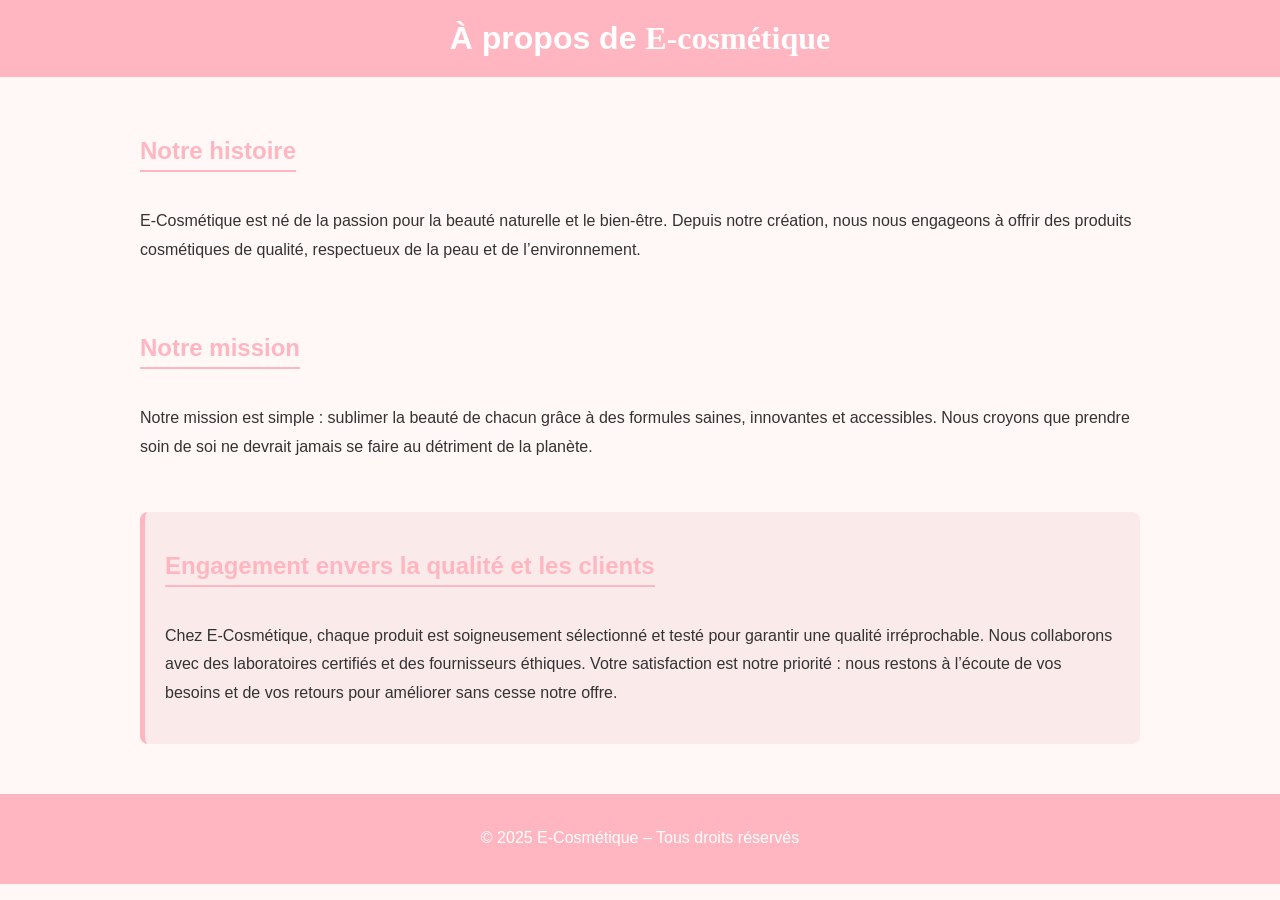
<file: a-propos.html>
<!DOCTYPE html>
<html lang="fr">
<head>
    <meta charset="UTF-8">
    <meta name="viewport" content="width=device-width, initial-scale=1.0">
    <title>À propos</title>
    <style>
        /* --- Styles généraux --- */
        body {
            font-family: 'Poppins', sans-serif;
            margin: 0;
            padding: 0;
            background-color: #fff8f6;
            color: #333;
        }

        header {
            background-color: #ffb6c1;
            padding: 20px 0;
            text-align: center;
            color: white;
        }

        header h1 {
            margin: 0;
            font-size: 2em;
        }
        span {
            font-family: cursive;
        }

        main {
            max-width: 1000px;
            margin: 40px auto;
            padding: 0 20px;
        }

        section {
            margin-bottom: 50px;
        }

        h2 {
            color: #ffb6c1;
            border-bottom: 2px solid #ffb6c1;
            display: inline-block;
            padding-bottom: 5px;
        }

        p {
            line-height: 1.8;
            margin-top: 15px;
        }

        .engagement {
            background-color: #fbeaea;
            border-left: 5px solid #ffb6c1;
            padding: 20px;
            border-radius: 8px;
        }

        footer {
            text-align: center;
            background-color: #ffb6c1;
            color: white;
            padding: 15px 0;
            margin-top: 40px;
        }

        @media (max-width: 600px) {
            main {
                padding: 0 10px;
            }
        }
    </style>
</head>
<body>

    <header>
        <h1>À propos de <span>E-cosmétique</span></h1>
    </header>

    <main>
        <section>
            <h2>Notre histoire</h2>
            <p>
                E-Cosmétique est né de la passion pour la beauté naturelle et le bien-être. 
                Depuis notre création, nous nous engageons à offrir des produits cosmétiques de qualité, 
                respectueux de la peau et de l’environnement.
            </p>
        </section>

        <section>
            <h2>Notre mission</h2>
            <p>
                Notre mission est simple : sublimer la beauté de chacun grâce à des formules saines, 
                innovantes et accessibles. Nous croyons que prendre soin de soi ne devrait jamais se faire 
                au détriment de la planète.
            </p>
        </section>

        <section class="engagement">
            <h2>Engagement envers la qualité et les clients</h2>
            <p>
                Chez E-Cosmétique, chaque produit est soigneusement sélectionné et testé pour garantir une qualité irréprochable. 
                Nous collaborons avec des laboratoires certifiés et des fournisseurs éthiques. 
                Votre satisfaction est notre priorité : nous restons à l’écoute de vos besoins et de vos retours pour améliorer sans cesse notre offre.
            </p>
        </section>
    </main>

    <footer>
        <p>&copy; 2025 E-Cosmétique – Tous droits réservés</p>
    </footer>

</body>
</html>
</file>
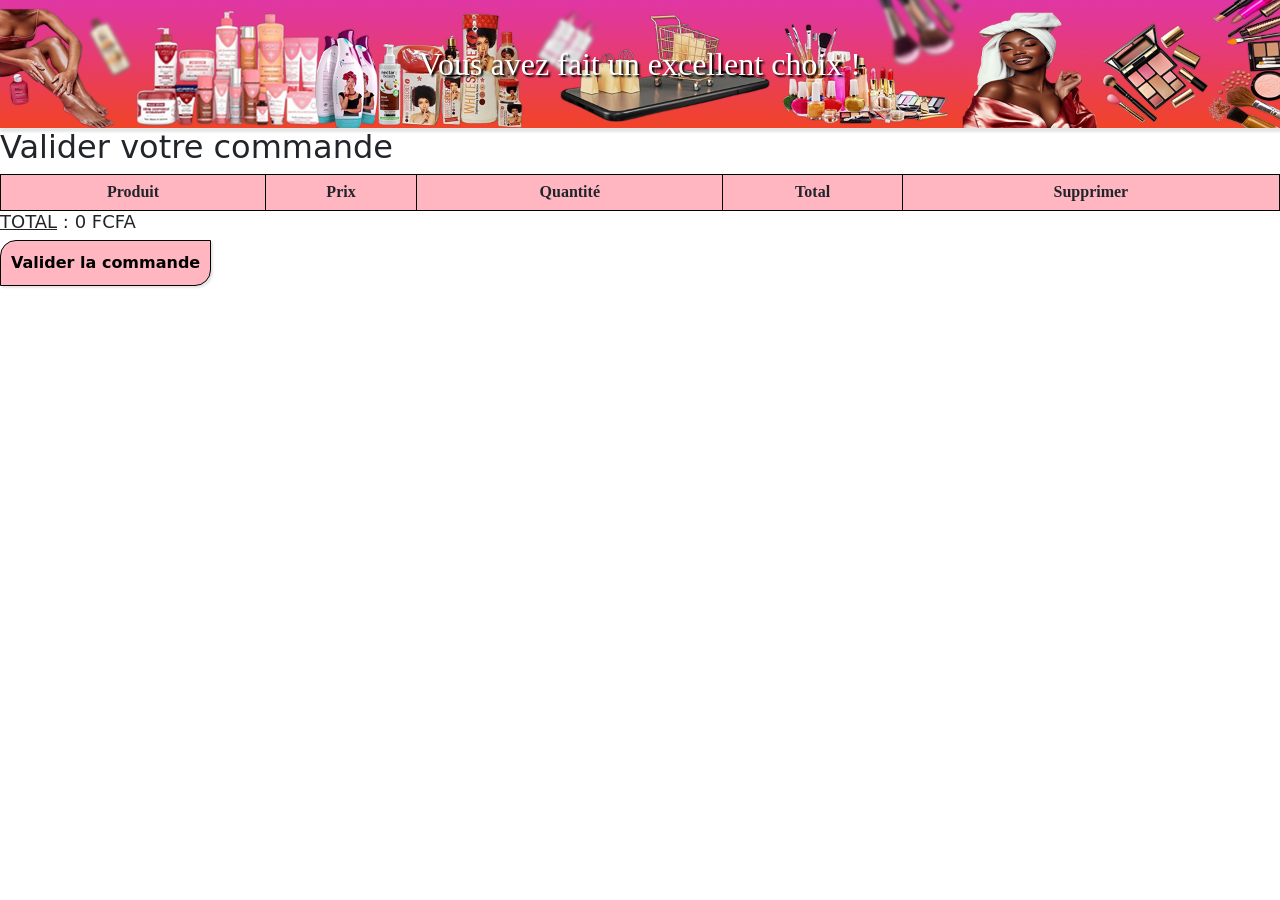
<file: commande.html>
<!DOCTYPE html>
<html lang="fr">
<head>
    <meta charset="UTF-8">
    <meta name="viewport" content="width=device-width, initial-scale=1.0">
    <title>Validation commande</title>
    <link rel="stylesheet" href="style_categ.css">
    <!-- Inclure Bootstrap -->
    <link href="https://cdn.jsdelivr.net/npm/bootstrap@5.3.0/dist/css/bootstrap.min.css" rel="stylesheet">
    <style>
        body{
            overflow-x: hidden;
        }
        .section-carousel{
            margin-top: auto;
            box-shadow: 2px 2px 2px 2px rgba(0, 0, 0, 0.1);
        }
        .section-carousel h2{
            margin-top: 2.8rem;
            color: white;
            text-align: center;
            text-shadow: 2px 2px 2px #000;
            font-family: cursive;
        }
        .login-container{
            margin-top: 8rem;
        }
        table{
            border-collapse: collapse;
            border: 1px solid black;
            width: 100%;
            text-align: center;
            font-family: "Poppins", Cambria;
        }
        tr{
            border: 1px solid black;
            height: 2rem;
        }
        th{
            border: 1px solid black;
            height: 2.2rem;
            background-color: #ffb6c1;
        }
        td{
            border: 1px solid black;
        }
        
        .cart-summary h3{
            font-size: large;
        }
        .cart-summary .souligne {
            text-transform: uppercase;
            text-decoration: underline;
        }
        .cart-summary button{
            padding: 10px;
            font-weight: bold;
            background-color: #ffb6c1;
            border: 1px solid #000;
            border-top-left-radius: 1rem;
            border-bottom-right-radius: 1rem;
            cursor: auto;
            box-shadow: 2px 2px 2px rgba(0, 0, 0, 0.1);

        }
        .cart-summary button:hover{
            background-color: #f6c6cd;
            cursor: auto;

        }
    </style>
</head>
<body>
                                            <!-- ANNIMATION D'ACCUEIL -->
    <div class="section-carousel fixed-top">
        <div id="carouselExampleSlidesOnly" class="carousel slide" data-bs-ride="carousel">
            <div class="carousel-inner">
                <!-- Annimation 1 -->
                <div class="carousel-item active">
                    <img src="img/f_w1.png" class="d-block w-100" alt="...">
                </div>
                <!-- Annimation 2 -->
                <div class="carousel-item">
                    <img src="img/f_m1.png" class="d-block w-100" alt="...">
                </div>
                <!-- Annimation 3 -->
                <div class="carousel-item">
                    <img src="img/f_w3.png" class="d-block w-100" alt="...">
                </div>
                <!-- Annimation 4 -->
                <div class="carousel-item">
                    <img src="img/f_m2.png" class="d-block w-100" alt="...">
                </div>
                <!-- Annimation 5 -->
                <div class="carousel-item">
                    <img src="img/f_w2.png" class="d-block w-100" alt="...">
                </div>
            </div>
            <div class="fixed-top">
                <h2>Vous avez fait un excellent choix !</h2>
            </div>
        </div>
    </div>

    <div class="login-container">
        <h2>Valider votre commande</h2>
        <table class="cart-table">
            <thead>
                <tr>
                    <th>Produit</th>
                    <th>Prix</th>
                    <th>Quantité</th>
                    <th>Total</th>
                    <th>Supprimer</th>
                </tr>
            </thead>
            <tbody id="order-list"></tbody>
            <tbody id="cart-items">
                <!-- Les articles seront ajoutés ici en JS -->
            </tbody>
        </table>

        <div class="cart-summary">
            <h3><span class="souligne">Total</span> : <span id="cart-total">0</span> FCFA</h3>
            <button id="validate-order">Valider la commande</button>
        </div>
    </div>

    <script>
        // Récupération du panier depuis le localStorage
        let cart = JSON.parse(localStorage.getItem("cart")) || [];
        const cartItems = document.getElementById("cart-items");
        const cartTotal = document.getElementById("cart-total");

        // Affichage du panier
        function displayCart() {
            cartItems.innerHTML = "";
            let total = 0;

            cart.forEach((item, index) => {
                let itemTotal = item.price * item.quantity;
                total += itemTotal;

                cartItems.innerHTML += `
                    <tr>
                        <td>${item.name}</td>
                        <td>${item.price} FCFA</td>
                        <td>
                            <input type="number" value="${item.quantity}" min="1" onchange="updateQuantity(${index}, this.value)">
                        </td>
                        <td>${itemTotal} FCFA</td>
                        <td><button style='color:red;padding:5px' onclick="removeItem(${index})">X</button></td>
                    </tr>
                `;
            });

            cartTotal.textContent = total;
            localStorage.setItem("cart", JSON.stringify(cart));
        }

        // Modifier la quantité
        function updateQuantity(index, quantity) {
            cart[index].quantity = parseInt(quantity);
            displayCart();
        }

        // Supprimer un produit
        function removeItem(index) {
            cart.splice(index, 1);
            displayCart();
        }

        // Validation de la commande
        document.getElementById("validate-order").addEventListener("click", function() {
            alert("Commande validée avec succès ! \n Paiement à la livraison");
            localStorage.removeItem("cart");
            window.location.href = "index.html"; // retour à la boutique
        });

        // Lancer affichage
        displayCart();
    </script>
    <!-- Script Bootstrap -->
    <script src="https://cdn.jsdelivr.net/npm/bootstrap@5.3.0/dist/js/bootstrap.bundle.min.js"></script>

</body>
</html>
</file>
<file: style_categ.css>
*{
    margin: 0;
    padding: 0;
    box-sizing: border-box;
    outline: none;
    border: none;
    text-decoration: none;
    list-style: none;
}

body {
        overflow-x: hidden;
        margin: 0;
        font-family: Arial, sans-serif;
}
/* ---------------------------------------------------------------------------------------------------- */

/* header section */
.header{
    z-index: 999;
    position: fixed;
    top: 0;
    width: 100vw;
    height: 70px;
    line-height: 70px;
}
.navbar{
    display: flex;
    justify-content: space-around;
    background: rgb(0, 0, 0, 0.5);
}
.navbar h1{
    margin-left: 20px;
    color: #ffb6c1;
    font-weight: bold;
    font-size: 1.8rem;
    text-shadow: 2px 2px 2px #000;
    font-family: cursive;
}

.navbar-nav {
    margin-right: 200px;
}
.navbar-nav  li a{
    list-style: none;
    text-decoration: none;
    color: #fff;
    font-size: 1.1rem;
    padding: 3px 10px 3px 10px;
}
.navbar-nav li a:hover {
    color: #ffb6c1;
    font-size: medium;
    font-weight: bold;
    cursor: pointer;
}
.nav-item a{
    list-style: none;
    text-decoration: none;
    color: #fff;
    font-size: 1.1rem;
    padding: 3px 10px 3px 10px;
}
.nav-item a:hover {
    color: #ffb6c1;
    font-size: medium;
    font-weight: bold;
    cursor: pointer;
}
.dropdown-menu {
  min-width: 100px;
  min-height: 100px;
  margin-left: 25px;
  padding: 2px 0;
  border-radius: 10px;
  font-size: 14px;
}
.dropdown-menu :hover {
    color: #ffb6c1 !important;
    font-size: medium;
    font-weight: bold;
    cursor: pointer;
}
.dropdown-item {
    margin-top: -15px;
    margin-bottom: -15px;
    color: #000 !important;
    font-size: small !important;
    background: none !important;
}
.phone a{
    margin-right: 20px;
    text-decoration: none;
    color: #fff;
    font-size: 1.1rem;
    padding: 3px 15px 3px 15px;
    border: 1px solid #ffb6c1;
}
.phone a:hover {
    background: #ffb6c1;
    border: 1px solid #443b3b;
    cursor: pointer;
}
/* ---------------------------------------------------------------------------------------------------- */

/* ANNIMATION D'ACCUEIL */
.section-carousel {
    margin-top: 7%;
    height: auto;
    width: 100%;
}
.carousel-item img {
    width: 100%;
    height: 10vw;
    display: block;
}
/* ---------------------------------------------------------------------------------------------------- */

 /* SECTION PRODUITS */
.category-section {
    margin-top: 5vh;
    padding: 20px;
    background: #fff;
}
.category-section h2 {
    font-size: 1.8rem;
    margin-bottom: 15px;
}
.product-grid {
    display: grid;
    grid-template-columns: repeat(auto-fit, minmax(200px, 1fr));
    gap: 15px;
}
.product-card {
    display: flex;
    flex-direction: column;
    justify-content: space-between;
    background: white;
    border: 1px solid #eee;
    border-radius: 8px;
    padding: 10px;
    text-align: center;
    min-height: 350px;
    position: relative;
}
.product-card img {
    width: 100%;
    height: 200px;
    object-fit: cover;
    border-radius: 5px;
}
.product-card h3 {
    font-size: 1.20rem;
}
.price {
    font-size: 1.2rem;
    font-weight: bold;
    color: #ffb6c1;
}
/* .old-price { PRIX BARRE PROMO
    text-decoration: line-through;
    font-size: 0.9rem;
    color: #888;
    margin-left: 5px;
} */
/* .discount { PROMO
    background: #fe0000;
    color: white;
    padding: 3px 6px;
    border-radius: 4px;
    font-size: 0.8rem;
    position: absolute;
    top: 10px;
    right: 10px;
} */
.product-card button {
    margin-top: auto;
    width: 10em;
    height: 2em;
    align-self: center;
    border-radius: 8px;
    border: 1px solid #444;
    color: #444;
    background-color: #fff;
    box-shadow: 0px 2px 4px rgba(0, 0, 0, 0.2);
    margin-bottom: 20px;
}
.product-card button:hover {
    align-self: center;
    width: 10em;
    height: 2em;
    border-radius: 8px;
    font-weight: bold;
    color: #fff;
    background-color: #ffb6c1;
}
/* ---------------------------------------------------------------------------------------------------- */

                                                        /* FOOTER */
.footer {
  background-image: url('img/fond1footer.png');
  background-size: cover;
  background-position: center;
  background-repeat: no-repeat;
  color: #fff;
  padding: 40px 20px;
}

.footer-section form input{
    width: 100%;
    padding: 8px;
    margin-bottom: 8px;
    border-top-left-radius: 20px;
    box-shadow: 2px 2px 2px rgba(0, 0, 0, 0.2);
}
.footer-section form textarea {
    width: 100%;
    padding: 10px;
    border-top-left-radius: 20px;
    box-shadow: 2px 2px 2px rgba(0, 0, 0, 0.2);
}

.footer-section form button {
    color: #fff;
    background-color: #ffb6c1;
    border: none;
    padding: 10px 15px;
    margin-top: 8px;
    border-radius: 4px;
    cursor: pointer;
    box-shadow: 2px 2px 2px rgba(0, 0, 0, 0.2);
}

.footer-section form p {
  margin-top: 5px;
  font-size: 14px;
}

.container h2{
    
    color: #ffb6c1;
    font-weight: bold;
    font-size: 1.8rem;
    text-shadow: 2px 2px 2px #000;
    font-family: cursive;
}
.container h3 {
    font-style: normal;
    font-weight: bold;
    text-shadow: 2px 2px 2px rgba(0, 0, 0, 0.2);
}
.container p {
    text-shadow: 2px 2px 2px rgba(0, 0, 0, 0.2);
}
.sec-adresse {
    margin-top: 118px;
}
.sec-adresse h3 {
    font-style: normal;
    font-weight: bold;
    text-shadow: 2px 2px 2px rgba(0, 0, 0, 0.2);   
}
.sec-reaseau {
    margin-top: 40px;
}
.sec-reaseau h3 {
    font-style: normal;
    font-weight: bold;
    text-shadow: 2px 2px 2px rgba(0, 0, 0, 0.2);
}
.icone {
    display: flex;
    margin-left: 5rem;
}
.icone a {
    text-decoration: none;
    color: #ffb6c1;
    margin-left: 20px;
    font-size: x-large;
    text-shadow: 2px 2px 2px rgba(0, 0, 0, 0.2);
}

.footer-bottom {
  border-top: 1px solid #444;
  margin-top: 20px;
  padding-top: 15px;
  text-align: center;
}
/* --------------------------------------Responsivité de la page -------------------------------------------------------------- */

@media screen and (max-width: 992px){
    .navbar-toggler {
        display: block; /* Afficher le bouton de menu en mode tablette/mobile */
    }
    .navbar{
        padding:0 15px;
    }
    .navbar .container-fluid{
        flex-wrap:wrap;
    }
    .navbar h1{
        margin-left:0;
        font-size:1.5rem;
    }
    .navbar-nav{
        margin-right:0;
        align-items:center;
    }
    .navbar-nav li{
        padding:3px 5px;
    }
    .navbar-collapse {
        width: 100%;
        padding: 15px;
    }
    .phone a{
        margin-right:0;
        font-size:.95rem;
        padding:3px 8px;
    }
    .hero_content h1{
        font-size:2.3rem;
    }
    .hero_content h2{
        font-size:1.6rem;
        margin-bottom:3rem;
        padding:0 20px;
    }
    .hero_content a{
        font-size:1.2rem;
        padding:5px 16px;
    }
}

@media screen and (max-width: 768px){
    body{
        overflow-x:hidden;
    }
    .header{
        height:auto;
        line-height:normal;
    }
    .navbar{
        min-height:65px;
        padding:10px 15px;
    }
    .navbar .container-fluid{
        display:flex;
        align-items:center;
        justify-content:space-between;
        flex-wrap:wrap;
        gap:10px;
    }
    .navbar h1{
        margin:0;
        font-size:1.4rem;
    }
    .navbar-nav{
        width:100%;
        margin:0;
        display:flex;
        justify-content:center;
        flex-wrap:wrap;
    }
    .navbar-nav li{
        padding:3px 4px;
        font-size:.9rem;
    }
    .nav-item a{
        font-size:.9rem;
        padding:3px 6px;
    }
    .dropdown-menu{
        min-width: 80px;
        min-height: 50px;
        padding: 2px 0;
        margin-left:0;
        width:25px;
        background: #fff !important;
    }
    .dropdown-menu li a{
        margin-top: 0;
    }
    .dropdown-menu li a:hover{
        color: #ffb6c1 !important;
        font-size: medium !important;
        font-weight: bold !important;
        cursor: pointer !important;
    }
    
    .phone{
        display:none;
    }
    .hero{
        min-height:100vh;
        height:100vh;
        padding:0 15px;
    }
    .hero_content{
        width:100%;
        padding:0 15px;
    }
    .hero_content h1{
        font-size:2rem;
    }
    .hero_content h2{
        font-size:1.3rem;
        margin-top:.8rem;
        margin-bottom:2.5rem;
    }
    .hero_content a{
        display:inline-block;
        font-size:1rem;
        padding:7px 15px;
    }
}

@media screen and (max-width: 480px){
    .section-carousel{
        margin-top: 17%;
    }
    .navbar{
        padding:8px 10px;
    }
    .navbar h1{
        font-size:1.2rem;
    }
    .navbar-nav{
        justify-content:center;
    }
    .navbar-nav li{
        padding:2px;
    }
    .nav-item a{
        font-size:.8rem;
        padding:3px 4px;
    }
    .hero_content h1{
        font-size:1.7rem;
    }
    .hero_content h2{
        font-size:1.1rem;
        line-height:1.5;
        margin-bottom:2rem;
    }
    .hero_content a{
        font-size:.9rem;
        padding:7px 12px;
    }
}
</file>
